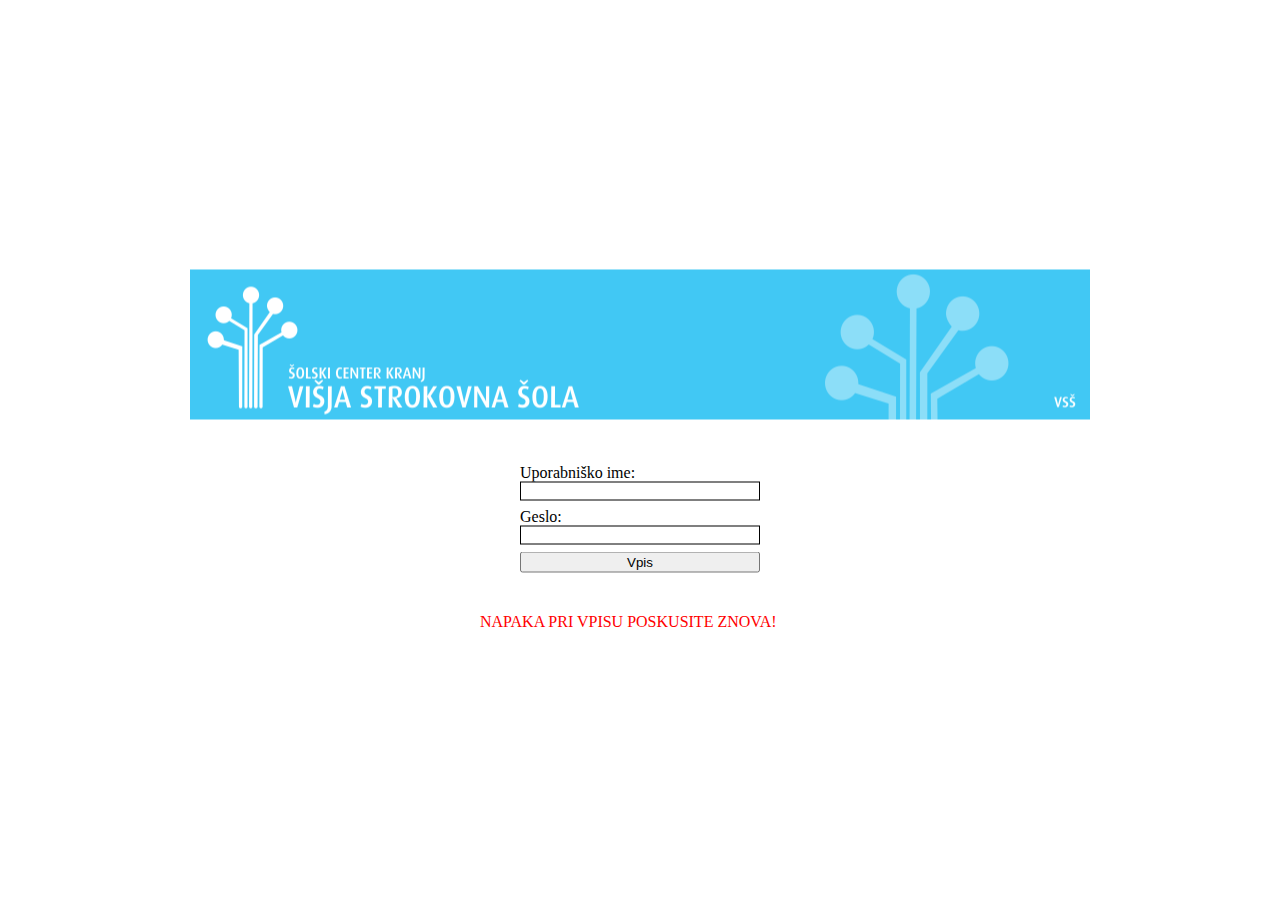
<file: DiplomskaNaloga-WEB/WebContent/login-error.html>
<!DOCTYPE html>
<html>
<head>
<style>
	.container{
	    display: flex;
  		justify-content: center;
	}
	.positionAbsolute {
		position: absolute;
		top: 50%;
		left: 50%;
		transform: translate(-50%, -50%)
	}
	.flex {
		padding: 40px;
		display: flex;
		flex-direction: column;
		width: 240px;
	}
</style>
<meta charset="UTF-8">
<title>Vpis</title>
</head>
<body>
	<div class="positionAbsolute">
		<img src="files/vss-900.png" />
		<span class="container">
		<div>
			<form method=post action="j_security_check" class="flex">
				Uporabniško ime:<input style="margin-bottom: 7px; border: 1px solid black" type="text" name="j_username"> 
				Geslo: <input style="margin-bottom: 7px; border: 1px solid black" type="password" name="j_password">
				<input type="submit" value="Vpis" />
			</form>
			<div style="color: red">NAPAKA PRI VPISU POSKUSITE ZNOVA!</div>
		</div>
		</span>
	</div>
</body>
</html>
</file>
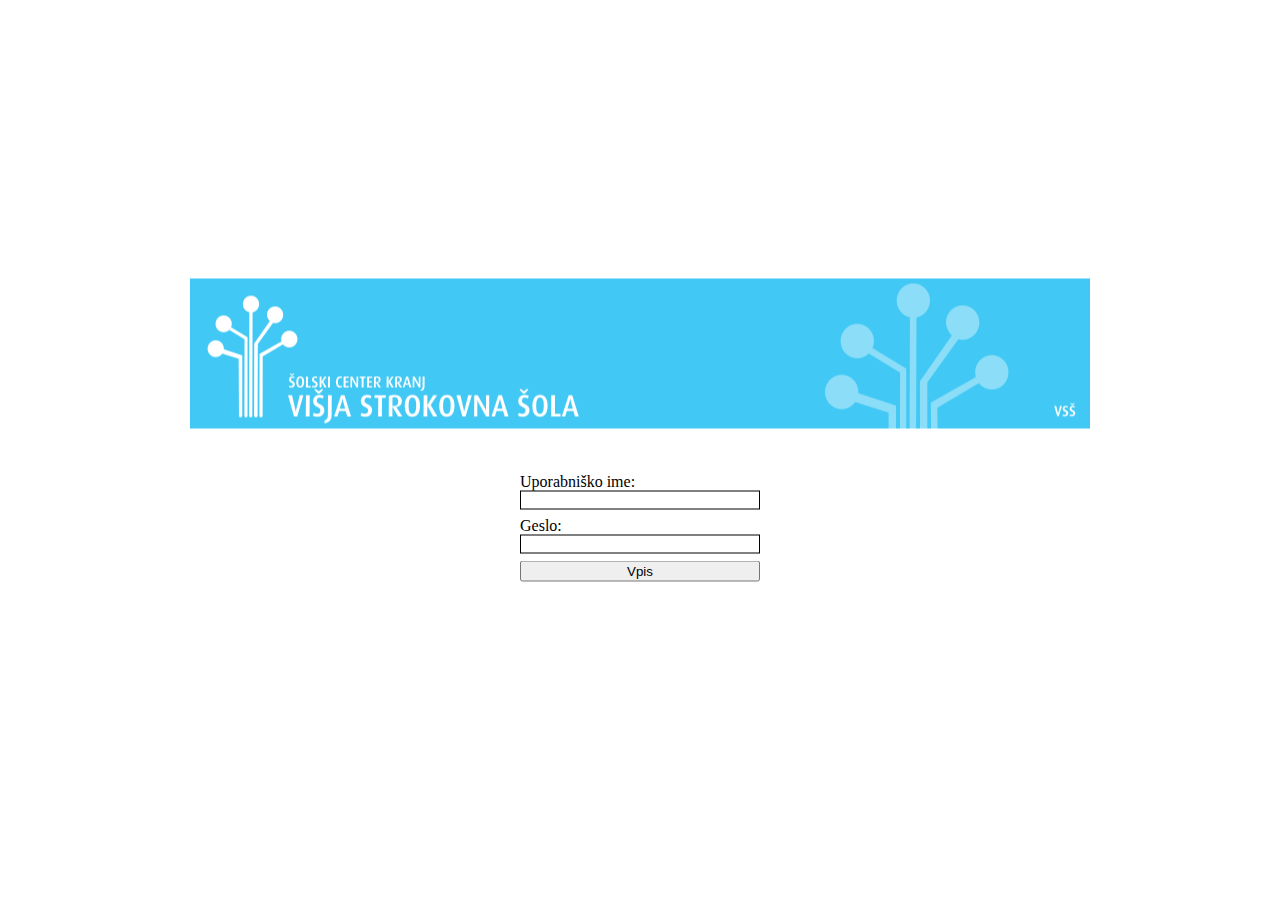
<file: DiplomskaNaloga-WEB/WebContent/login.html>
<!DOCTYPE html>
<html>
<head>
<style>
	.container{
	    display: flex;
  		justify-content: center;
	}
	.positionAbsolute {
		position: absolute;
		top: 50%;
		left: 50%;
		transform: translate(-50%, -50%)
	}
	.flex {
		padding: 40px;
		display: flex;
		flex-direction: column;
		width: 240px;
	}
</style>
<meta charset="UTF-8">
<title>Vpis</title>
</head>
<body>
	<div class="positionAbsolute">
		<img src="files/vss-900.png" />
		<span class="container">
			<form method=post action="j_security_check" class="flex">
				Uporabniško ime:<input style="margin-bottom: 7px; border: 1px solid black" type="text" name="j_username"> 
				Geslo: <input style="margin-bottom: 7px; border: 1px solid black" type="password" name="j_password">
				<input type="submit" value="Vpis" />
			</form>
		</span>
	</div>
</body>
</html>
</file>
